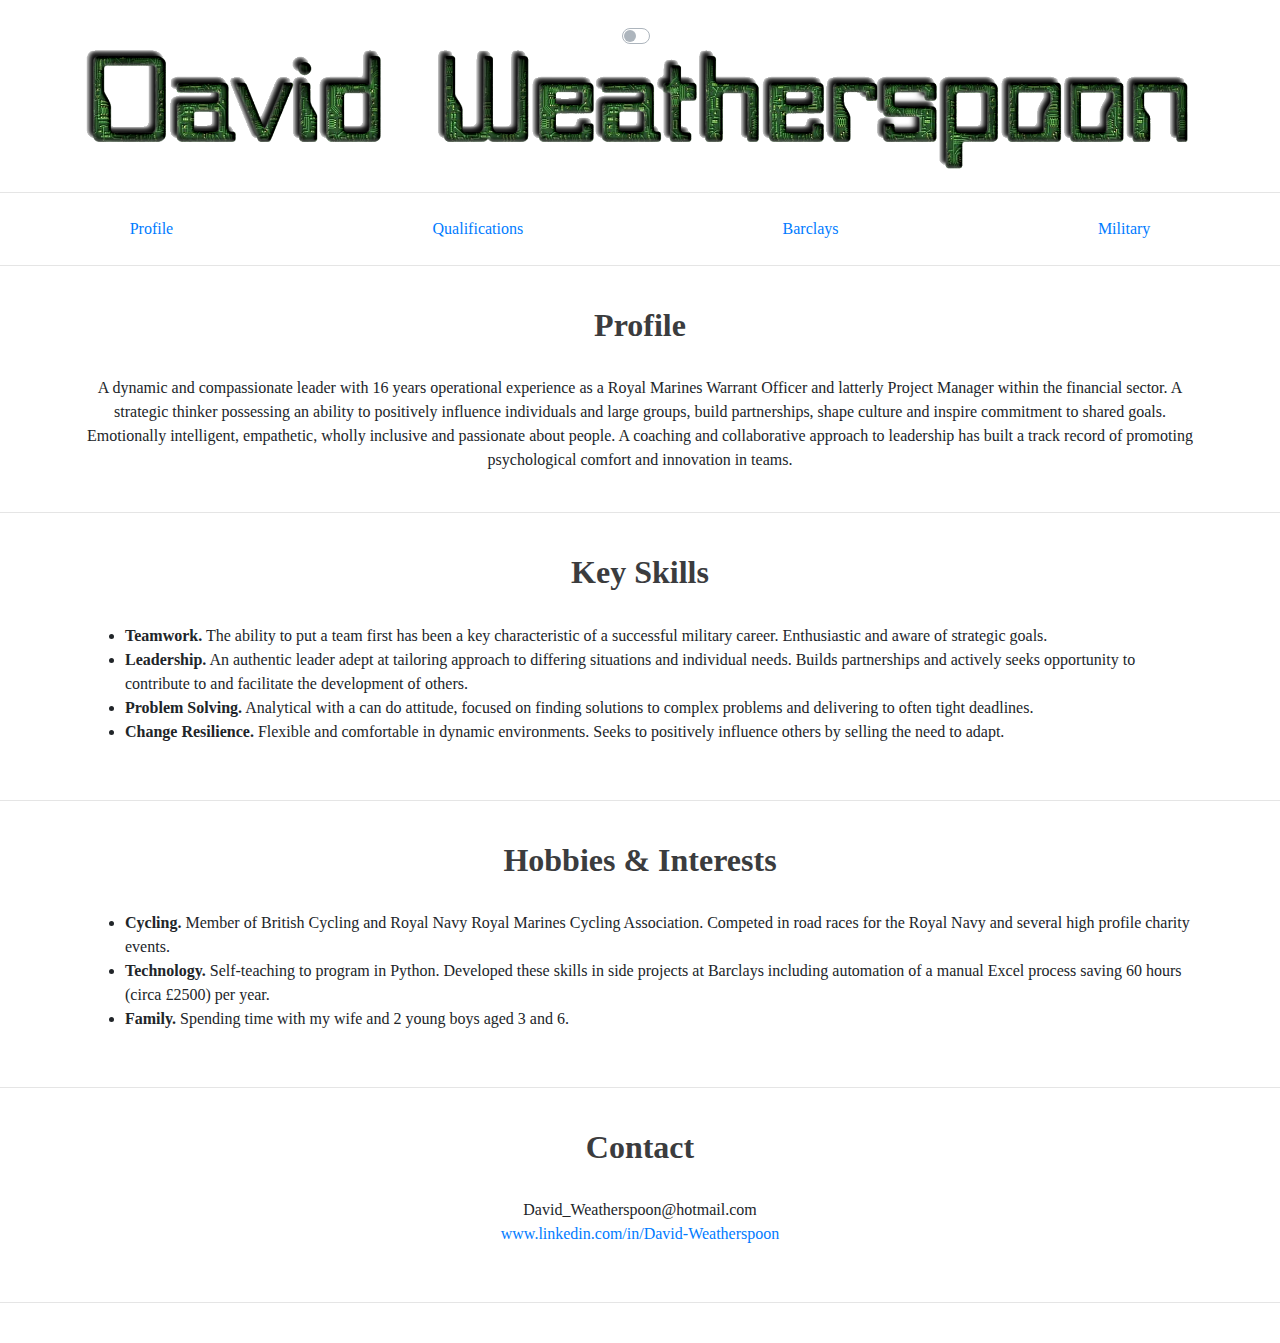
<file: index.html>
<!DOCTYPE html>
<html lang="en" dir="ltr">
    <head>
        <!-- Required meta tags -->
        <meta charset="utf-8">
        <meta name="viewport" content="width=device-width, initial-scale=1, shrink-to-fit=no">

        <title>CV</title>

        <!-- Bootstrap CSS -->
        <!-- Bootstrap CSS from a CDN. This way you don't have to include the bootstrap file yourself -->
        <link rel="stylesheet" href="https://stackpath.bootstrapcdn.com/bootstrap/4.3.1/css/bootstrap.min.css" integrity="sha384-ggOyR0iXCbMQv3Xipma34MD+dH/1fQ784/j6cY/iJTQUOhcWr7x9JvoRxT2MZw1T" crossorigin="anonymous">
        <!-- Fonts -->
        <link href="https://fonts.googleapis.com/css?family=Shadows+Into+Light&display=swap" rel="stylesheet">
        <link href="https://fonts.googleapis.com/css?family=Cabin&display=swap" rel="stylesheet">

        <!-- CSS Style Sheet -->
        <link rel="stylesheet" type="text/css" href="./style.css">

        <!-- Custom JavaScript Sheet -->
        <script type="text/javascript" src="./javascript.js"></script>

    </head>

    <body>
        <br>
        <div class="container">
            <div class="custom-control custom-switch center">
                <input type="checkbox" class="custom-control-input" id="nameSwitch" onclick="changeName()">
                <label class="custom-control-label" for="nameSwitch"></label>
            </div>
            <img class="name" id="nameHead" src="./images/full_name.png" alt="">
        </div>

        <hr>

        <nav class="nav nav-fill">
            <a class="nav-item nav-link" href="./index.html">Profile</a>
            <a class="nav-item nav-link" href="./qualifications.html">Qualifications</a>
            <a class="nav-item nav-link" href="./barclays.html">Barclays</a>
            <a class="nav-item nav-link" href="./military.html">Military</a>
        </nav>

        <hr>
        <br>

        <div class="container">
            <h2 class="sect-head">Profile</h2>
            <br>
            <div class="center">
                A dynamic and compassionate leader with 16 years operational
                experience as a Royal Marines Warrant Officer and latterly
                Project Manager within the financial sector. A strategic
                thinker possessing an ability to positively influence
                individuals and large groups, build partnerships, shape culture
                and inspire commitment to shared goals. Emotionally intelligent,
                empathetic, wholly inclusive and passionate about people.
                A coaching and collaborative approach to leadership has built a
                track record of promoting psychological comfort and innovation
                in teams.
            </div>
        </div>

        <br>
        <hr>
        <br>

        <div class="container">
            <h2 class="sect-head"">Key Skills</h2>
            <br>
            <ul>
                <li><strong>Teamwork.</strong> The ability to put a team first has been a key characteristic of a successful military career. Enthusiastic and aware of strategic goals.</li>
                <li><strong>Leadership.</strong> An authentic leader adept at tailoring approach to differing situations and individual needs. Builds partnerships and actively seeks opportunity to contribute to and facilitate the development of others.</li>
                <li><strong>Problem Solving.</strong> Analytical with a can do attitude, focused on finding solutions to complex problems and delivering to often tight deadlines.</li>
                <li><strong>Change Resilience.</strong> Flexible and comfortable in dynamic environments. Seeks to positively influence others by selling the need to adapt.</li>
            </ul>
        </div>

        <br>
        <hr>
        <br>

        <div class="container">
            <h2 class="sect-head">Hobbies & Interests</h2>
            <br>
            <ul>
                <li><strong>Cycling.</strong> Member of British Cycling and Royal Navy Royal Marines Cycling Association. Competed in road races for the Royal Navy and several high profile charity events.</li>
                <li><strong>Technology.</strong> Self-teaching to program in Python. Developed these skills in side projects at Barclays including automation of a manual Excel process saving 60 hours (circa £2500) per year.</li>
                <li><strong>Family.</strong> Spending time with my wife and 2 young boys aged 3 and 6.</li>
            </ul>
        </div>

        <br>
        <hr>
        <br>

        <div class="container">
            <h2 class="sect-head">Contact</h2>
            <br>
            <ul class="list-unstyled center">
                <li>David_Weatherspoon@hotmail.com</li>
                <li><a href="www.linkedin.com/in/David-Weatherspoon">www.linkedin.com/in/David-Weatherspoon</a></li>
            </ul>

        </div>

        <br>
        <hr>
        <br>

        <!-- Optional JavaScript -->
        <!-- jQuery first, then Popper.js, then Bootstrap JS -->
        <script src="https://code.jquery.com/jquery-3.4.1.slim.min.js" integrity="sha384-J6qa4849blE2+poT4WnyKhv5vZF5SrPo0iEjwBvKU7imGFAV0wwj1yYfoRSJoZ+n" crossorigin="anonymous"></script>
        <script src="https://cdn.jsdelivr.net/npm/popper.js@1.16.0/dist/umd/popper.min.js" integrity="sha384-Q6E9RHvbIyZFJoft+2mJbHaEWldlvI9IOYy5n3zV9zzTtmI3UksdQRVvoxMfooAo" crossorigin="anonymous"></script>
        <script src="https://stackpath.bootstrapcdn.com/bootstrap/4.4.1/js/bootstrap.min.js" integrity="sha384-wfSDF2E50Y2D1uUdj0O3uMBJnjuUD4Ih7YwaYd1iqfktj0Uod8GCExl3Og8ifwB6" crossorigin="anonymous"></script>
    </body>
</html>
</file>
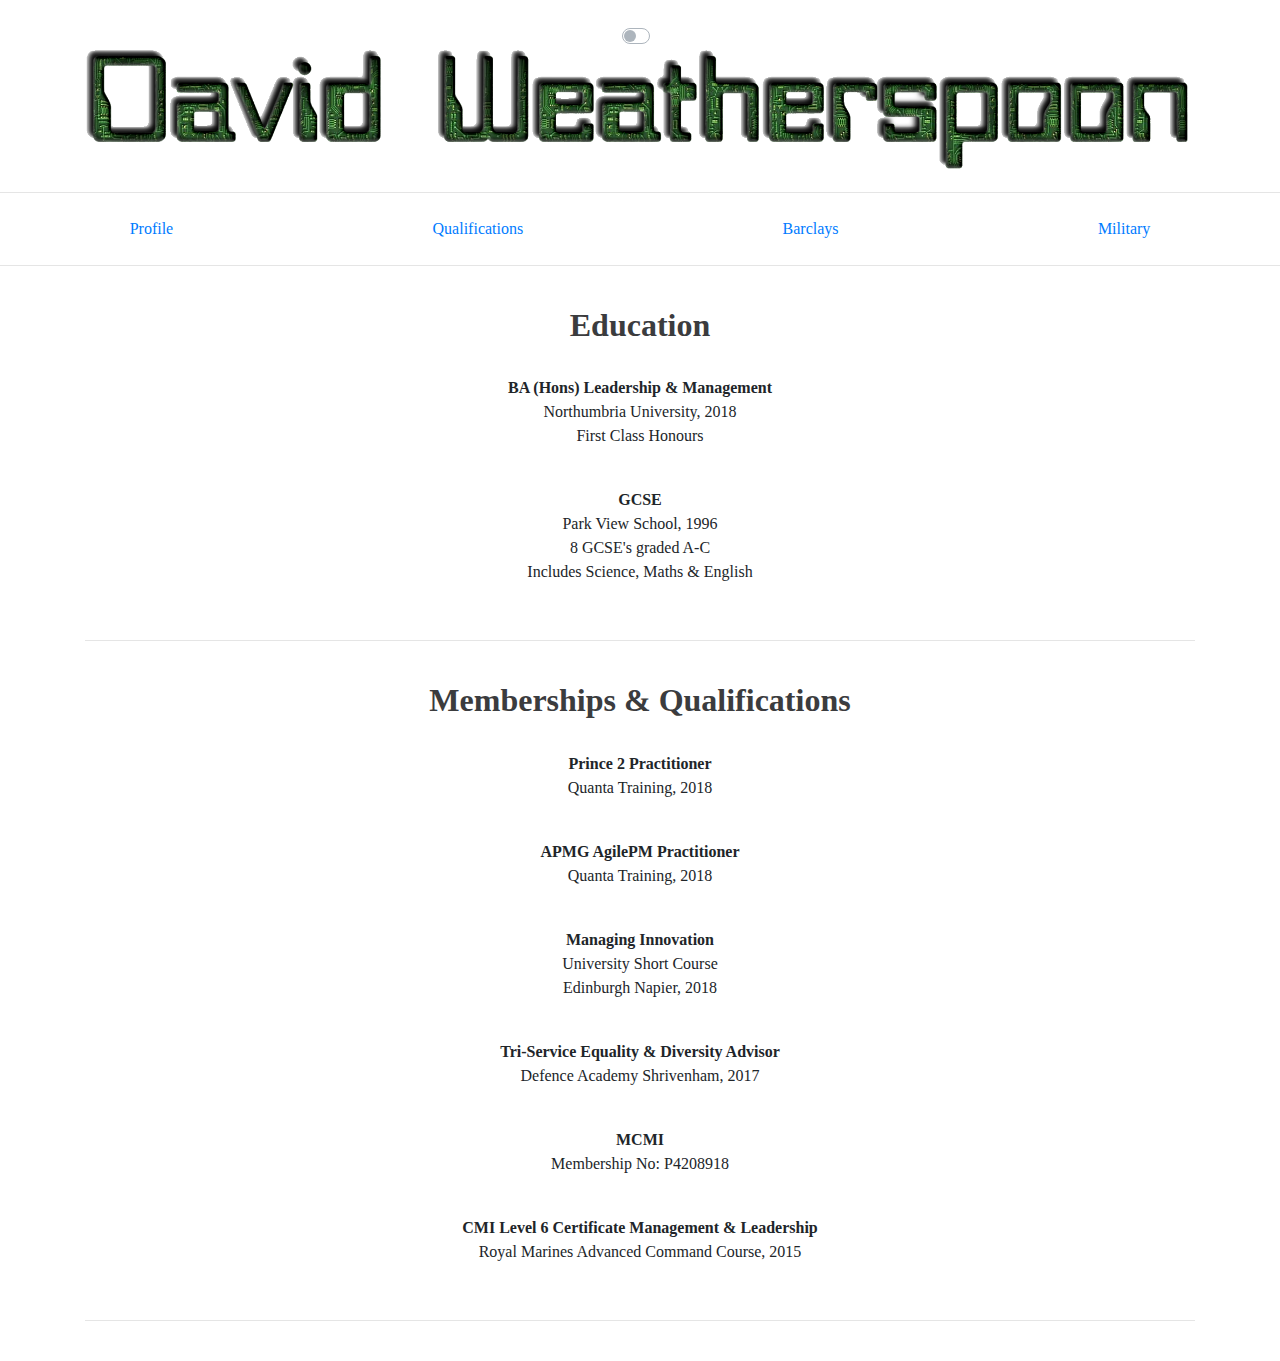
<file: qualifications.html>
<!DOCTYPE html>
<html lang="en" dir="ltr">
    <head>
        <!-- Required meta tags -->
        <meta charset="utf-8">
        <meta name="viewport" content="width=device-width, initial-scale=1, shrink-to-fit=no">

        <title>CV</title>

        <!-- Bootstrap CSS -->
        <!-- Bootstrap CSS from a CDN. This way you don't have to include the bootstrap file yourself -->
        <link rel="stylesheet" href="https://stackpath.bootstrapcdn.com/bootstrap/4.3.1/css/bootstrap.min.css" integrity="sha384-ggOyR0iXCbMQv3Xipma34MD+dH/1fQ784/j6cY/iJTQUOhcWr7x9JvoRxT2MZw1T" crossorigin="anonymous">
        <!-- Fonts -->
        <link href="https://fonts.googleapis.com/css?family=Shadows+Into+Light&display=swap" rel="stylesheet">
        <link href="https://fonts.googleapis.com/css?family=Cabin&display=swap" rel="stylesheet">

        <!-- CSS Style Sheet -->
        <link rel="stylesheet" type="text/css" href="./style.css">

        <!-- Custom JavaScript Sheet -->
        <script type="text/javascript" src="./javascript.js"></script>

    </head>

    <body>
        <br>
        <div class="container">
            <div class="custom-control custom-switch center">
                <input type="checkbox" class="custom-control-input" id="nameSwitch" onclick="changeName()">
                <label class="custom-control-label" for="nameSwitch"></label>
            </div>
            <img class="name" id="nameHead" src="./images/full_name.png" alt="">
        </div>

        <hr>

        <nav class="nav nav-fill">
            <a class="nav-item nav-link" href="./index.html">Profile</a>
            <a class="nav-item nav-link" href="./qualifications.html">Qualifications</a>
            <a class="nav-item nav-link" href="./barclays.html">Barclays</a>
            <a class="nav-item nav-link" href="./military.html">Military</a>
        </nav>

        <hr>
        <br>

        <div class="container">

            <h2 class="sect-head">Education</h2>
            <br>

            <div class="">
                <ul class="list-unstyled center" id="ba_hons">
                    <li><strong>BA (Hons) Leadership & Management</strong></li>
                    <li>Northumbria University, 2018</li>
                    <li>First Class Honours</li>
                </ul>
            </div>

            <br>

            <div class="">
                <ul class="list-unstyled center">
                    <li><strong>GCSE</strong></li>
                    <li>Park View School, 1996</li>
                    <li>8 GCSE's graded A-C</li>
                    <li>Includes Science, Maths & English</li>
                </ul>
            </div>

            <br>
            <hr>
            <br>

            <h2 class="sect-head">Memberships & Qualifications</h2>

            <br>

            <div class="">
                <ul class="list-unstyled center">
                    <li><strong>Prince 2 Practitioner</strong></li>
                    <li>Quanta Training, 2018</li>
                </ul>
            </div>

            <br>

            <div class="">
                <ul class="list-unstyled center">
                    <li><strong>APMG AgilePM Practitioner</strong></li>
                    <li>Quanta Training, 2018</li>
                </ul>
            </div>

            <br>

            <div class="">
                <ul class="list-unstyled center">
                    <li><strong>Managing Innovation</strong></li>
                    <li>University Short Course</li>
                    <li>Edinburgh Napier, 2018</li>
                </ul>
            </div>

            <br>

            <div class="">
                <ul class="list-unstyled center">
                    <li><strong>Tri-Service Equality & Diversity Advisor</strong></li>
                    <li>Defence Academy Shrivenham, 2017</li>
                </ul>
            </div>

            <br>

            <div class="">
                <ul class="list-unstyled center">
                    <li><strong>MCMI</strong></li>
                    <li>Membership No: P4208918</li>
                </ul>
            </div>

            <br>

            <div class="">
                <ul class="list-unstyled center">
                    <li><strong>CMI Level 6 Certificate Management & Leadership</strong></li>
                    <li>Royal Marines Advanced Command Course, 2015</li>
                </ul>
            </div>

            <br>
            <hr>
            <br>

        </div>


        <!-- Optional JavaScript -->
        <!-- jQuery first, then Popper.js, then Bootstrap JS -->
        <script src="https://code.jquery.com/jquery-3.4.1.slim.min.js" integrity="sha384-J6qa4849blE2+poT4WnyKhv5vZF5SrPo0iEjwBvKU7imGFAV0wwj1yYfoRSJoZ+n" crossorigin="anonymous"></script>
        <script src="https://cdn.jsdelivr.net/npm/popper.js@1.16.0/dist/umd/popper.min.js" integrity="sha384-Q6E9RHvbIyZFJoft+2mJbHaEWldlvI9IOYy5n3zV9zzTtmI3UksdQRVvoxMfooAo" crossorigin="anonymous"></script>
        <script src="https://stackpath.bootstrapcdn.com/bootstrap/4.4.1/js/bootstrap.min.js" integrity="sha384-wfSDF2E50Y2D1uUdj0O3uMBJnjuUD4Ih7YwaYd1iqfktj0Uod8GCExl3Og8ifwB6" crossorigin="anonymous"></script>
    </body>
</html>
</file>
<file: style.css>
body {
    font-family: tahoma;
}

/* Change font size for mobiles */
@media all and (max-width: 599px) and (min-width: 320px) {
    body {
        font-size: 60%;
    }
}

.name {
    height: auto;
    width: 100%;
}

.sect-head {
    text-align: center;
    font-weight: bold;
    color: #3B3C3E;
}

.center {
    text-align: center;
}

.push_date {
    float: right;
}

.left_icon {
    padding: 10px;
    height: 50px;
    width: 60;
}
</file>
